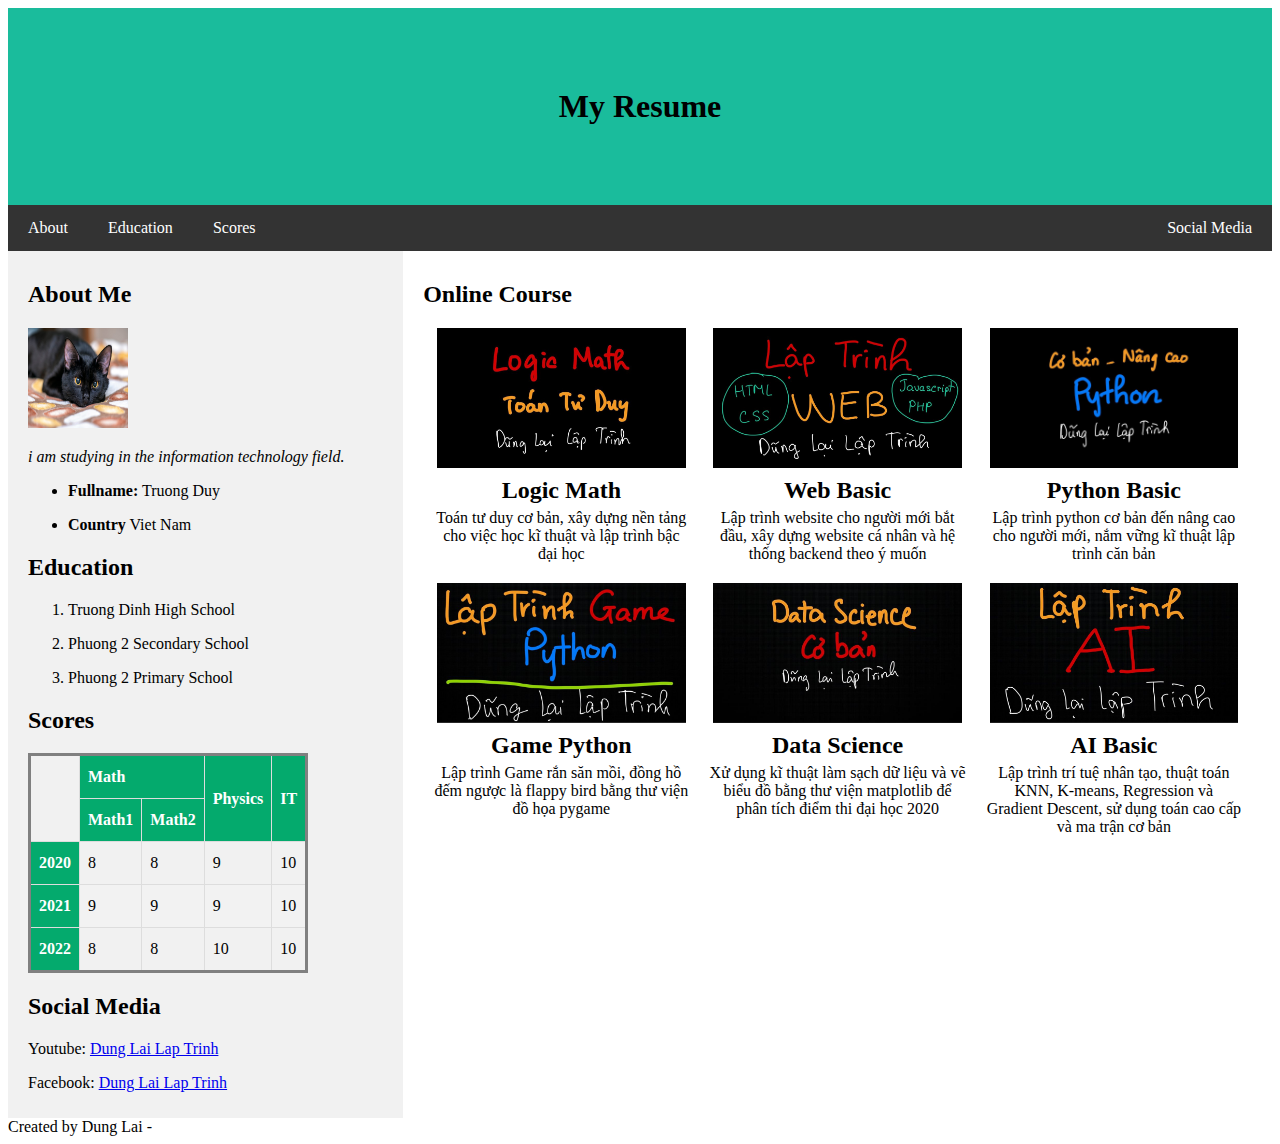
<file: index.html>
<!DOCTYPE html>
<html lang="en">
<head>
	<meta name="description" content="My Second Website"/>
	<meta name="author" content="Truong Duy"/>
	<meta name="country" content="Viet Nam"/>
	<meta name="viewport" content="width=device-width, initial-scale=1">
	<link rel="stylesheet" href="css/color1.css">
	<title>Truong Duy Resume </title>	
</head>
<body>
	<h1 id="menu_text"> My Resume </h1> 
	<nav>
		<a href="#contact" class="menu_left">About</a>
		<a href="#education" class="menu_left">Education</a>
		<a href="#score" class="menu_left">Scores</a>
		<a href="#social" class="menu_right">Social Media</a>
		
	</nav>
	<div id="flex_container">
		<div id="left_side">
			<h2 id="contact"> About Me </h2>
			<img src="assets/hahaha.jpg" alt=mycat width="100" height="100" />
			<p> <em> i am studying in the information technology field. </em>
			<ul>
				<li><p> <strong>Fullname:</strong> Truong Duy </p></li>
				<li><p> <strong>Country</strong> Viet Nam </p></li>
			</ul>
			<h2 id="education"> Education </h2>
			<ol>
				<li><p> Truong Dinh High School </p></li>
				<li><p> Phuong 2 Secondary School </p></li>
				<li><p> Phuong 2 Primary School </p></li>
			</ol>
			<h2 id="score"> Scores </h2>
			<table >
				<tr>
					<td rowspan="2"></td>
					<th colspan="2">Math</th>
					<th rowspan="2">Physics</th>
					<th rowspan="2">IT</th>
				</tr>
				<tr>
					
					<th> Math1 </th>
					<th> Math2 </th>
					
					

				</tr>
				<tr>
					<th> 2020 </th>
					<td> 8 </td>
					<td> 8 </td>
					<td> 9 </td>
					<td> 10 </td>
				</tr>
				<tr>
					<th> 2021 </th>
					<td> 9 </td>
					<td> 9 </td>
					<td> 9 </td>
					<td> 10 </td>
				</tr>
				<tr>
					<th> 2022 </th>
					<td> 8 </td>
					<td> 8 </td>
					<td> 10 </td>
					<td> 10 </td>
				</tr>
					

			</table>
			<h2 id="social">Social Media</h2>
			<p>Youtube: <a href="https://youtube.com/c/DũngLạiLậpTrình">Dung Lai Lap Trinh</a></p>
			<p>Facebook: <a href="https://facebook.com/dunglailaptrinh">Dung Lai Lap Trinh</a></p>
	</div>

	<div id="right_side">
			
		
		<h2 id="social">Online Course</h2>
		<div id="course_container">
			<div class="course_item">
					<img class="course_img" src="assets/math.jpg"/>
					<div class="course_title">Logic Math</div>
					<div class="course_desc">Toán tư duy cơ bản, xây dựng nền tảng cho việc học kĩ thuật và lập trình bậc đại học</div>
			</div>
			<div class="course_item">
					<img class="course_img" src="assets/web.jpg"/>
					<div class="course_title">Web Basic</div>
					<div class="course_desc">Lập trình website cho người mới bắt đầu, xây dựng website cá nhân và hệ thống backend theo ý muốn</div>
			</div>
			<div class="course_item">
					<img class="course_img" src="assets/python.jpg"/>
					<div class="course_title">Python Basic</div>
					<div class="course_desc">Lập trình python cơ bản đến nâng cao cho người mới, nắm vững kĩ thuật lập trình căn bản</div>
			</div>
			<div class="course_item">
					<img class="course_img" src="assets/game.jpg"/>
					<div class="course_title">Game Python</div>
					<div class="course_desc">Lập trình Game rắn săn mồi, đồng hồ đếm ngược là flappy bird bằng thư viện đồ họa pygame</div>
			</div>
			<div class="course_item">
					<img class="course_img" src="assets/data.jpg"/>
					<div class="course_title">Data Science</div>
					<div class="course_desc">Xử dụng kĩ thuật làm sạch dữ liệu và vẽ biểu đồ bằng thư viện matplotlib để phân tích điểm thi đại học 2020</div>
			</div>
			<div class="course_item">
					<img class="course_img" src="assets/ai.jpg"/>
					<div class="course_title">AI Basic</div>
					<div class="course_desc">Lập trình trí tuệ nhân tạo, thuật toán KNN, K-means, Regression và Gradient Descent, sử dụng toán cao cấp và ma trận cơ bản</div>
				</div>
			</div>
		</div>
	</div>
	<footer>
		Created by Dung Lai - <a href="mailto:dunglailaptrinh@gmail.com">Email me</a>
	</footer>
</body>
</html>
</file>
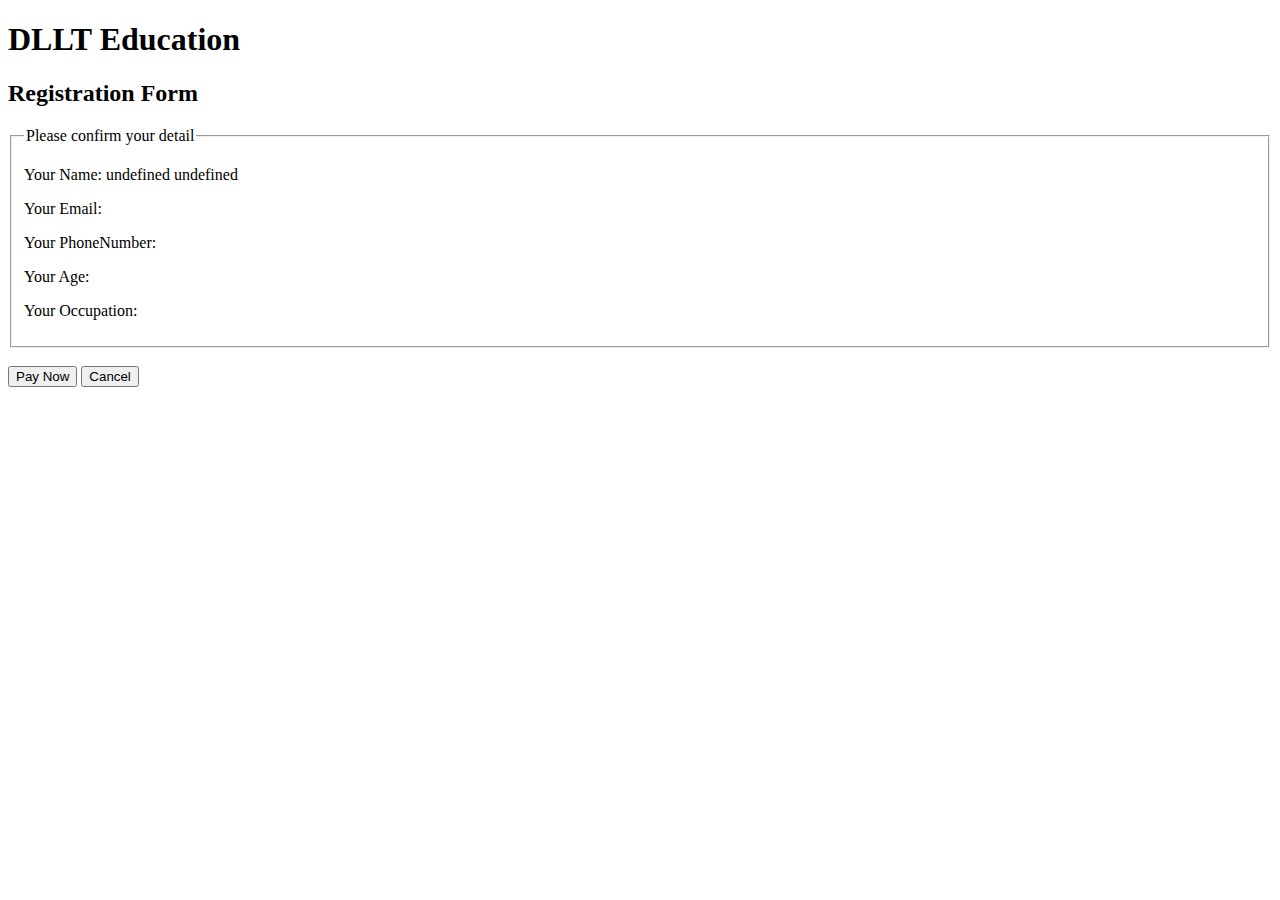
<file: confirm.html>
<!DOCTYPE html>
<html lang="en">
<head>
	<title>DLLT Form</title>
	<meta charset="utf-8"/>
	<meta name="description" content="DLLT Form"/>
	<meta name="keyword" content="form, course, it, registration"/>
	<meta name="author"  content="dung lai lap trinh"/>
	<script src="confirm.js"></script>
</head>
<body>
	<h1>DLLT Education</h1>
	<h2>Registration Form</h2>
	<form method="post" action="https://mercury.swin.edu.au/it000000/formtest.php">
		<fieldset>
			<legend>Please confirm your detail</legend>
			<p> Your Name: <span id="confirm_name"></span></p>
			<p> Your Email: <span id="confirm_email"></span></p>
			<p> Your PhoneNumber: <span id="confirm_phonenumber"></span></p>
			<p> Your Age: <span id="confirm_age"></span></p>
			<p> Your Occupation: <span id="confirm_occupation"></span></p>
			
		</fieldset>
		<br/>
		
		<input type="submit" value="Pay Now"/>
		<input  id = "cancel_button" type="button" value="Cancel"/>

	</form>

</body>
</html>
</file>
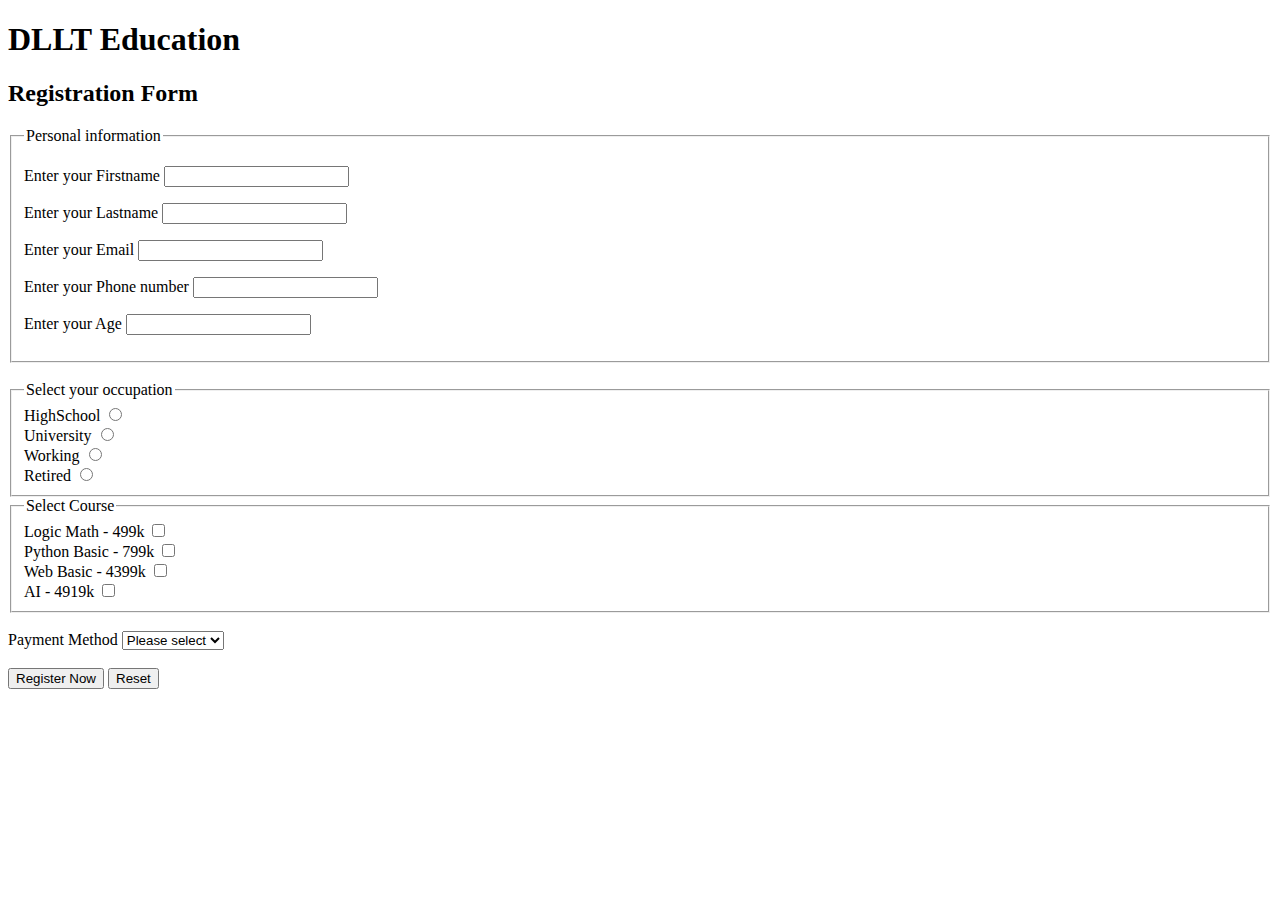
<file: register.html>
<!DOCTYPE html>
<html lang="en">
<head>
	<title>DLLT Form</title>
	<meta charset="utf-8"/>
	<meta name="description" content="DLLT Form"/>
	<meta name="keyword" content="form, course, it, registration"/>
	<meta name="author"  content="dung lai lap trinh"/>
	<script src="register.js"></script>
</head>
<body>
	<h1>DLLT Education</h1>
	<h2>Registration Form</h2>

	<form id="registerForm" method="post" action="confirm.html">
		<fieldset>
			<legend>Personal information</legend>
			<p>
				<label for="firstname">Enter your Firstname </label>
				<input type="text" name="Firstname"  id ="firstname"> </input>
			</p>
			<p>
				<label for="lastname">Enter your Lastname </label>
				<input type="text" name="Lastname"  id ="lastname"> </input>
			</p>
			<p>
				<label for="email">Enter your Email </label>
				<input type="text" name="Email"  id ="email"> </input>
			</p>
			<p>
				<label for="phonenumber">Enter your Phone number </label>
				<input type="text" name="Phonenumber"  id ="phonenumber"> </input>
			</p>

			<p>
				<label for="age">Enter your Age </label>
				<input type="text" name="Age"  id ="age"> </input>
			</p>
		</fieldset>

		<br/>
		<fieldset>
			<legend>Select your occupation </legend>
			<label for="highschool">HighSchool</label>
			<input type="radio" name="occupation" id="highschool" value="highschool"/><br/>

			<label for="university">University</label>
			<input type="radio"  name="occupation" id="university" value="university"/><br/>

			<label for="working">Working</label>
			<input type="radio" name="occupation" id="working" value="working"/><br/>

			<label for="retired">Retired</label>
			<input type="radio" name="occupation" id="retired" value="retired"/><br/>
		</fieldset>
		<fieldset>

			<legend>Select Course</legend>
			<label for="logicmath">Logic Math - 499k</label>
			<input type="checkbox" id="logicmath" name="course_LogicMath" value="Select"/><br/>

			<label for="logicmath">Python Basic - 799k</label>
			<input type="checkbox" id="logicmath" name="course_Python" value="Select"/><br/>

			<label for="webbasic">Web Basic - 4399k</label>
			<input type="checkbox" id="webbasic" name="course_web" value="Select"/><br/>

			<label for="ai">AI - 4919k</label>
			<input type="checkbox" id="ai" name="course_ai" value="Select"/>

		</fieldset>
		<br/>
		<label for="payment"> Payment Method </label>
		<select name="payment" id="payment">
			<option value="none">Please select</option>
			<option value="paypal">Paypal</option>
			<option value="creditcard">Credit Card</option>
		</select>

		<br/>
		<br/>
	<input type="submit" value="Register Now"/>
	<input type="reset" value="Reset"/>

	</form>




</body>
</html>
</file>
<file: css/color1.css>
#menu_text {
	margin: 0;
}	

#menu_text {
	background-color:  #1abc9c;
	text-align: center;
	padding: 80px;
}

nav {
	background-color: #333;
	overflow: hidden;
}

nav a {
	color: white;
	padding: 14px 20px;
	display: block;
	text-align: center;
	text-decoration: none;
}

.menu_left {
	float: left;
}

.menu_right {
	float: right;
}

nav a:hover {
	background-color: #DDD;
	color: black;
}

#left_side {
	flex: 30%;
	background-color: #f1f1f1;
	padding: 10px 20px;
}

#right_side {
	flex: 70%;
	padding: 10px 20px;
}

#flex_container {
	display: flex;
	flex-wrap: nowrap;
}

}

footer {
	background-color: #333;
	color: white;
	padding: 10px 20px;
	text-align: center;
}

footer > a {
	color: white;
}

table {
	border-style: solid;
}

/* Styling the table */
table {
	border-collapse: collapse;
}

table td, table th {
	border: 1px solid #ddd;
	padding: 8px;
}

table tr:nth-child(even){background-color: #f2f2f2;}

table tr:hover {background-color: #ddd;}

table th {
  padding-top: 12px;
  padding-bottom: 12px;
  text-align: left;
  background-color: #04AA6D;
  color: white;
}
.course_item {
	/*width: 33%;
	float: left;*/
	flex:  33%;
	text-align: center;
}
.course_img {
	width: 90%;

}
.course_title {
	font-size: 150%;
	font-weight: bold;
	padding: 5px 10px 5px 10px;
}
.course_desc {
	margin: 0px 10px 20px 10px;
}

#course_container {
	display: flex;
	flex-wrap: wrap;

}

@media(max-width: 800px) {
	#left_side {
		flex: 100%;
	}

	#right_side {
		flex: 100%;
	}

	#flex_container {
		flex-wrap: wrap;
	}
	.course_item {
		flex: 50%;
	}
}
</file>
